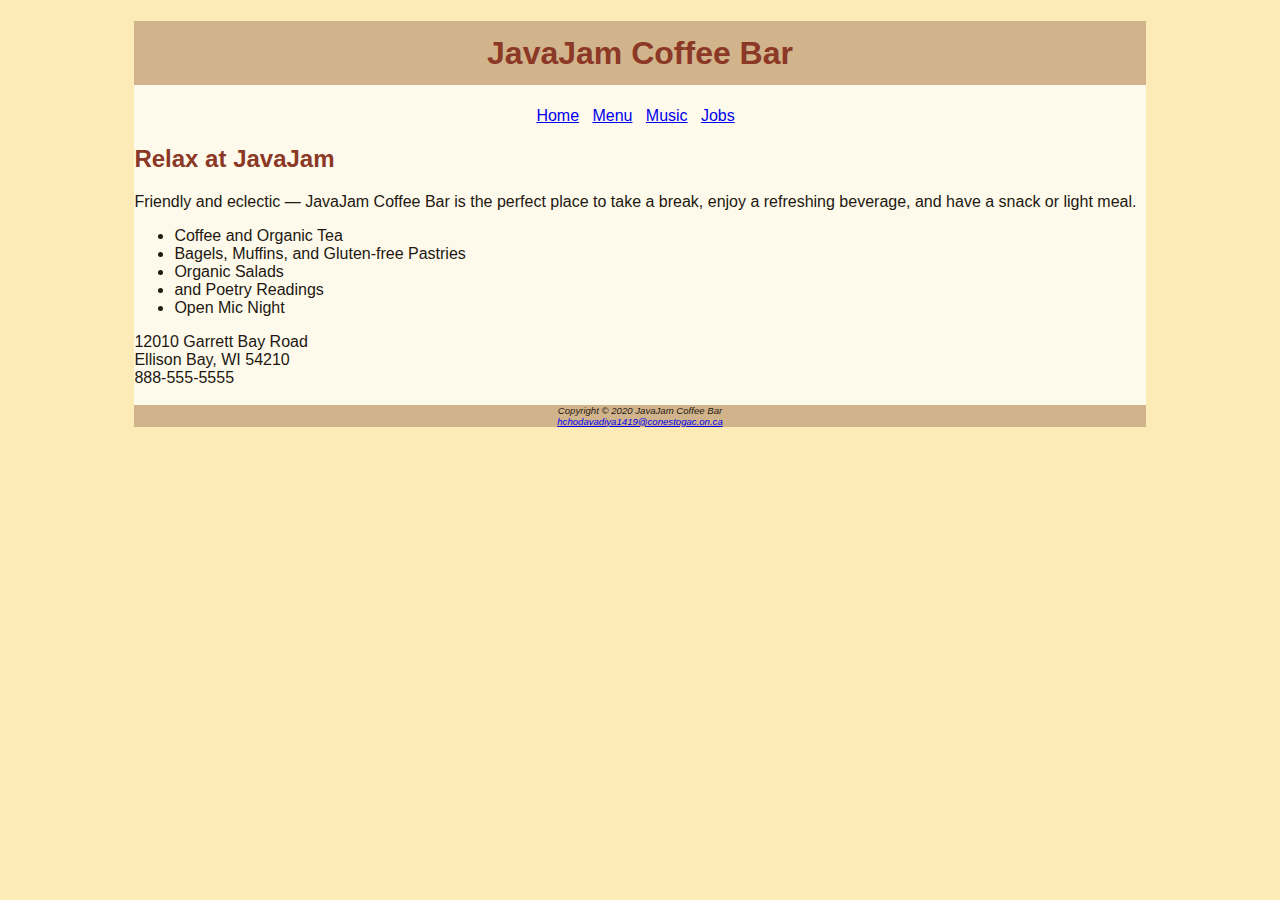
<file: index.html>
<!DOCTYPE html>
<html lang="en">
<head>
<title>JavaJam Coffee Bar</title>
<meta charset="utf-8">
<link rel="stylesheet" href="javajam.css">
</head>
<body>
  <div id="wrapper">
<header>
  <h1>JavaJam Coffee Bar</h1>
</header>
<nav>
    <a href="index.html">Home</a>  &nbsp;
      <a href="menu.html">Menu</a>  &nbsp;
      <a href="music.html">Music</a> &nbsp;
      <a href="job.html">Jobs</a>  &nbsp;
  </nav>
  <h2>Relax at JavaJam</h2>
  <p>
    Friendly and eclectic — JavaJam Coffee Bar is the perfect place to take a break, enjoy a refreshing beverage, and have a snack or light meal.
    <ul>
      <li>Coffee and Organic Tea </li> 

     <li>Bagels, Muffins, and Gluten-free Pastries </li> 
      
     <li>Organic Salads </li>
      
      <li>and Poetry Readings </li> 
      
     <li>Open Mic Night </li> 
    </ul>
  </p>
  
    <div> 
      12010 Garrett Bay Road <br>
      Ellison Bay, WI 54210<br>
      888-555-5555<br>
    </div>
<br>
    <footer>
      Copyright © 2020 JavaJam Coffee Bar
<br>
<a href="hchodavadiya@conestogac.on.ca">hchodavadiya1419@conestogac.on.ca</a>
        
    </footer>
    </div>

    </body>
    </html>
</file>
<file: javajam.css>
body{
    background-color: #FCEBB6;
    color: #221811;
    font-family: Arial, Helvetica, sans-serif;
}
header{
    color: #8C3826;
    background-color: #D2B48C;
    text-align: center;
}
header h1{
    line-height: 200%;
}
h2{
    color: #8C3826;
}
nav{
    text-align: center;
    font-weight: 500;
}
footer{
    background-color: #D2B48C;
    font-size: .60em;
    text-align: center;
    font-style: italic;
}
#wrapper { 
    width: 80%;
    background-color: #FEFAEB;
    margin-right: auto;
    margin-left: auto;
}
</file>
